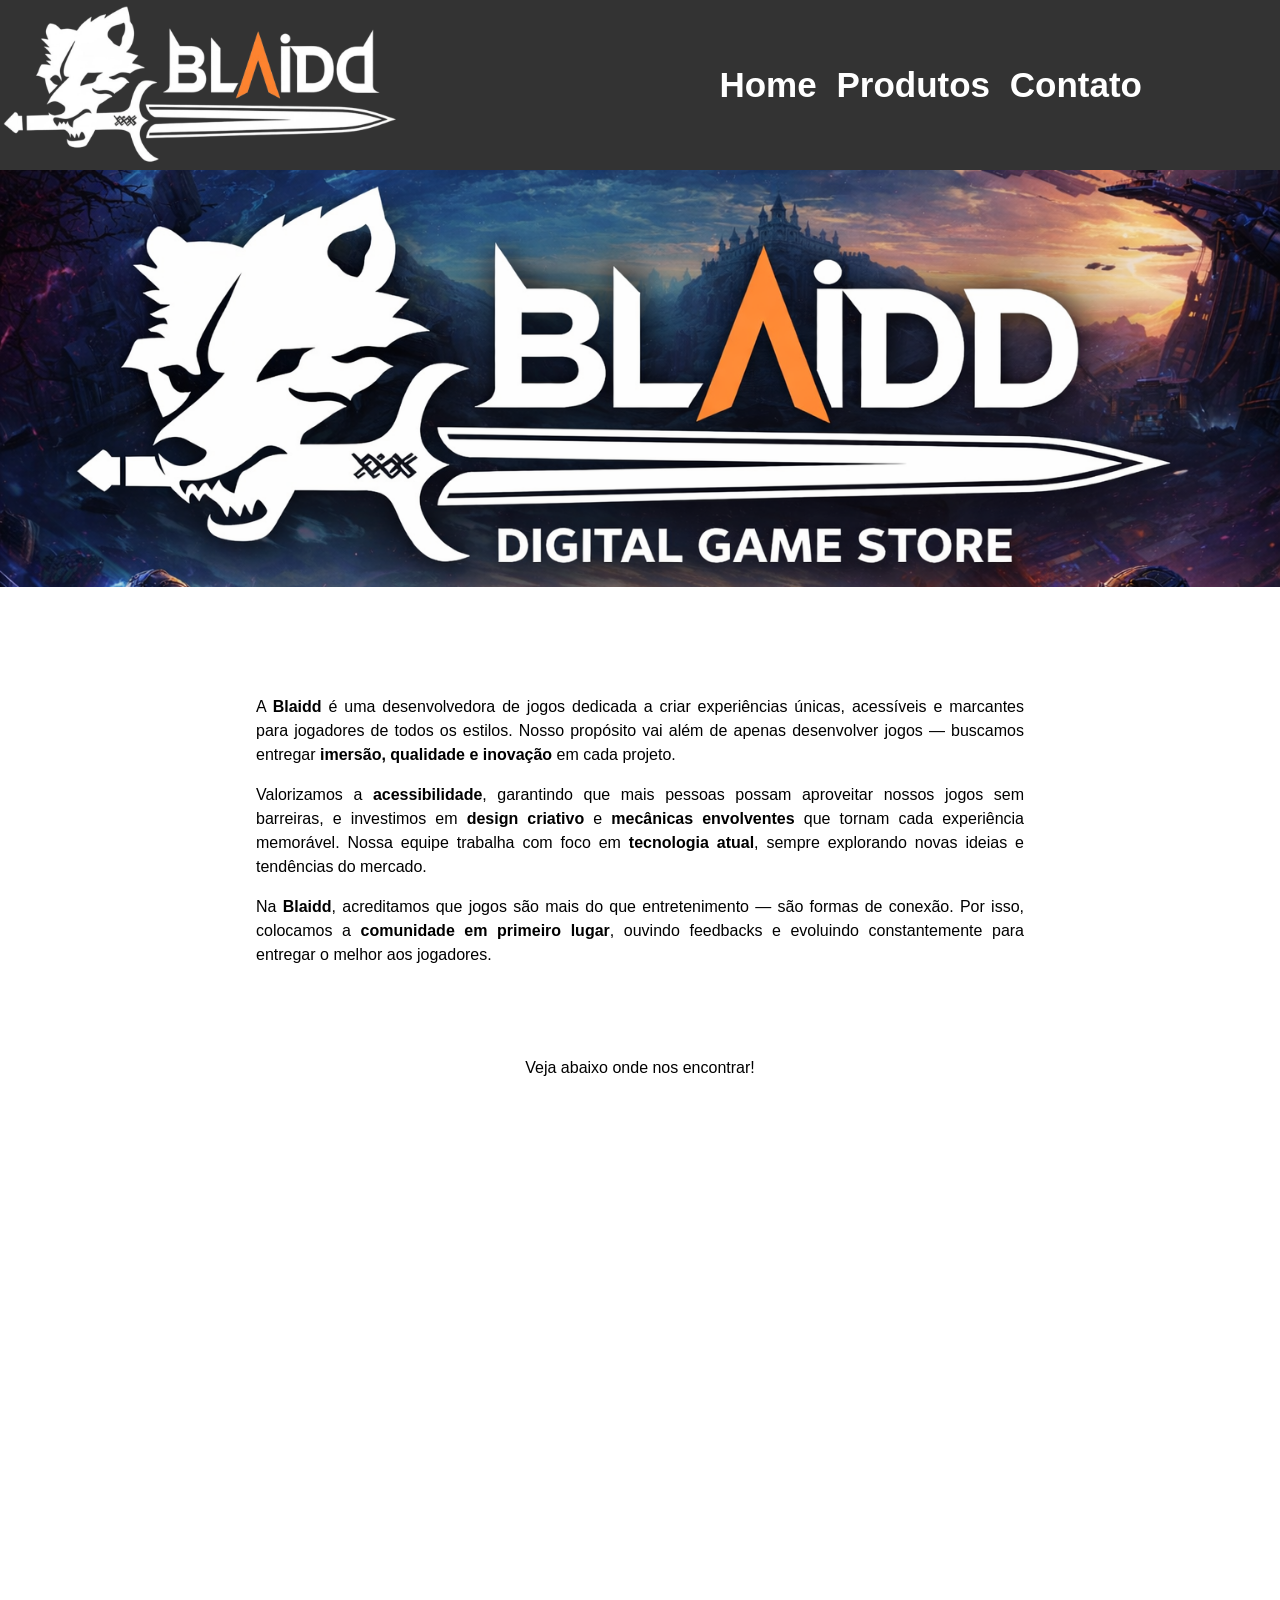
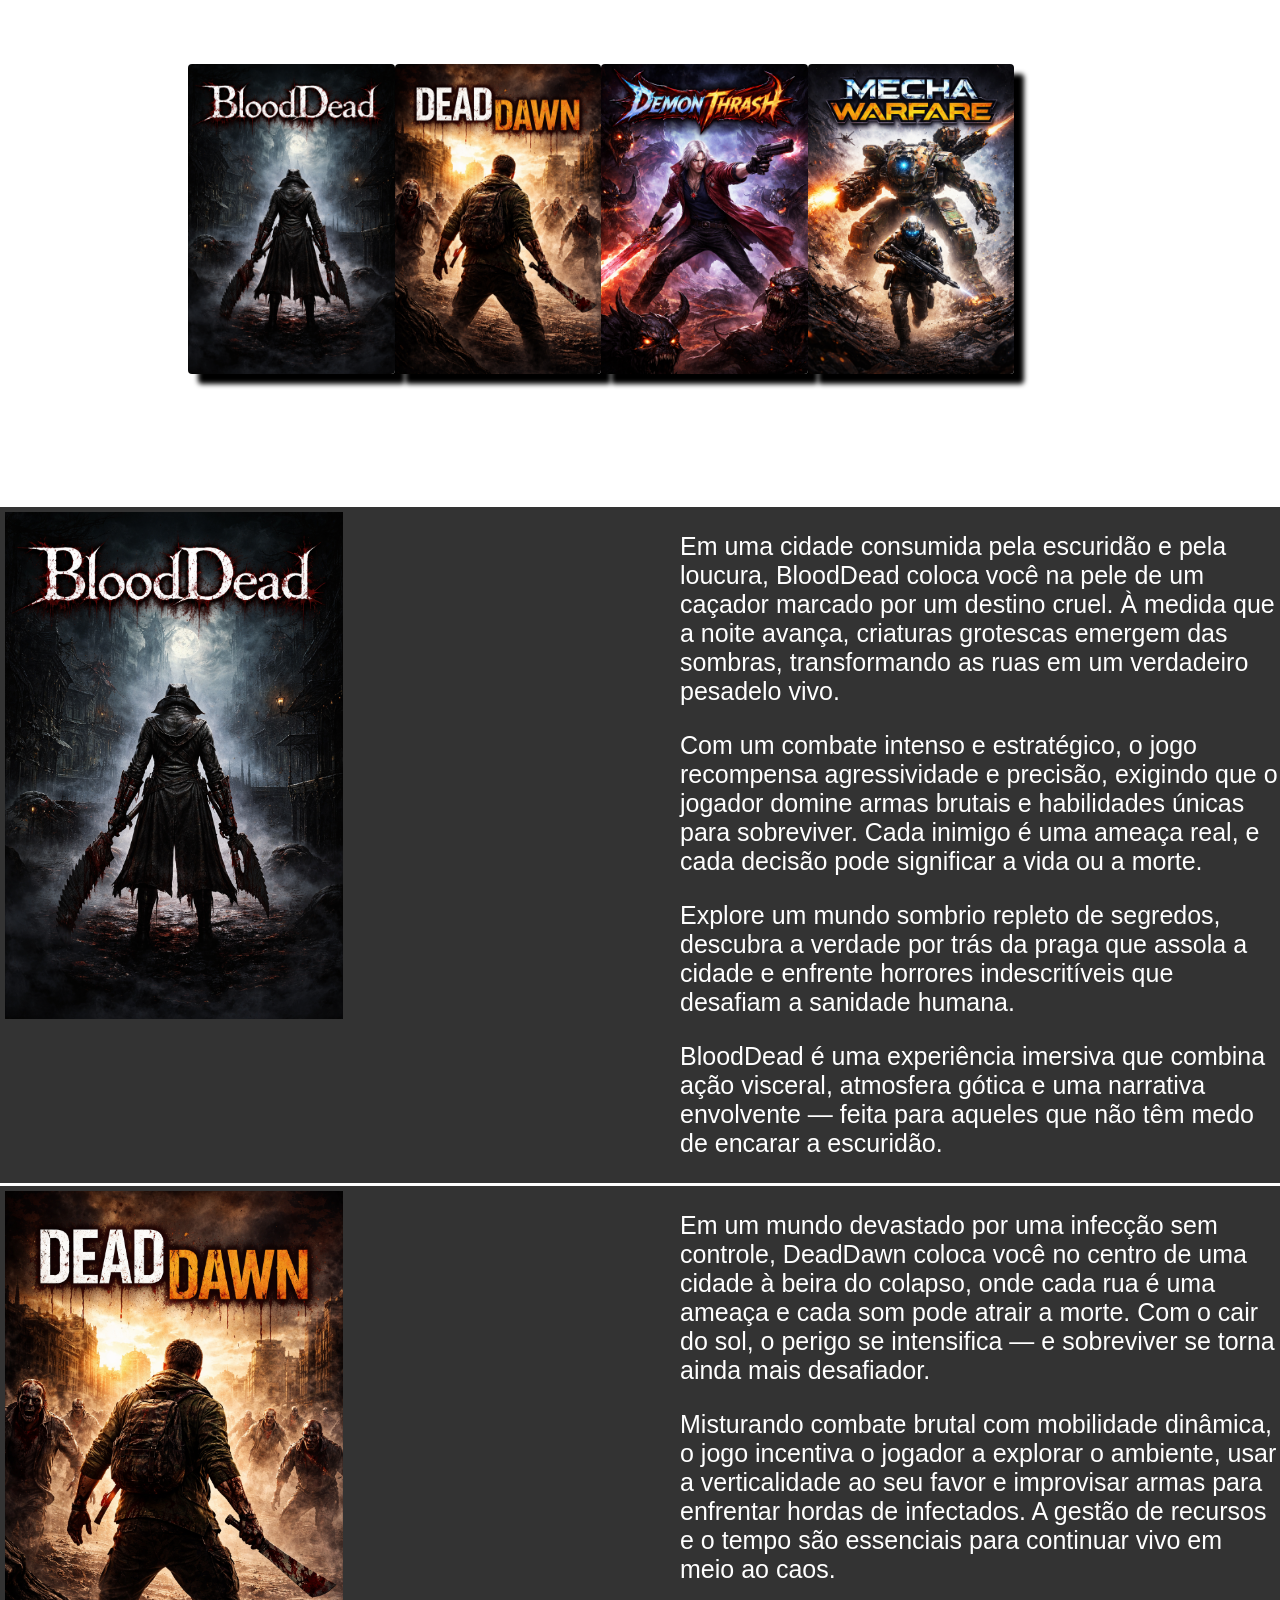
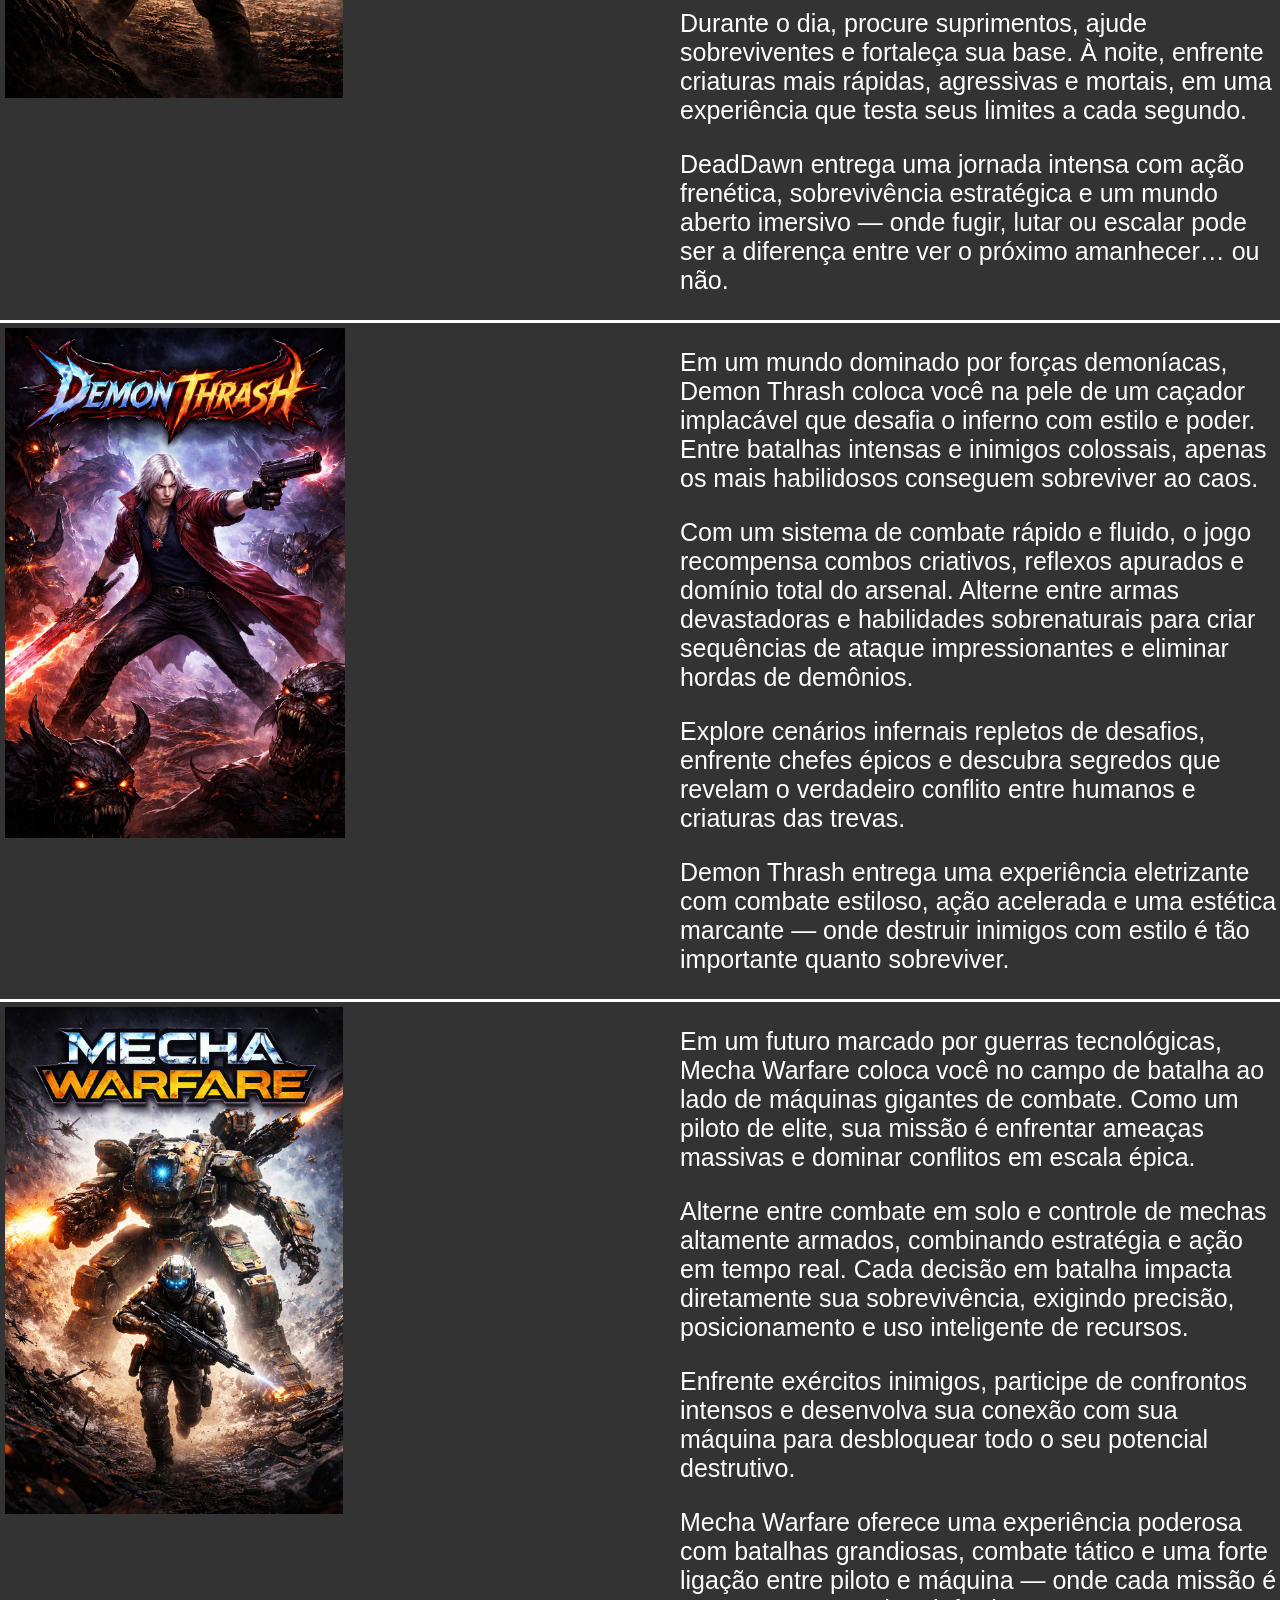
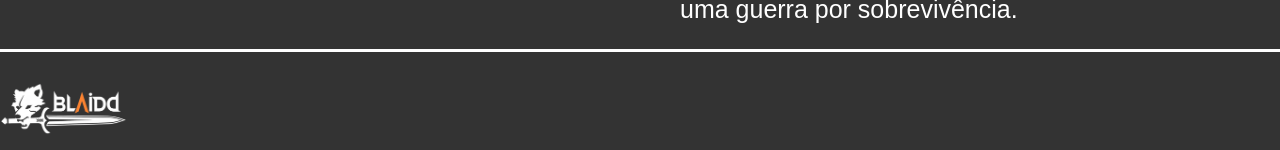
<file: index.html>
<!DOCTYPE html>
<html>
    <head>
        <link rel="stylesheet" href="css/style.css">
        <link rel="icon" href="img/BLAIDD (1) (1).png">
        <meta charset="UTF-8">
        <title>Blaidd</title>
    </head>

    <body>
        <header>
            <div class="divHeader">
            <!--Aqui fica a imagem do cabeçalho-->
            <img class="logo" src="img/BLAIDD (1) (1).png" alt="logo">
                <nav>
                    <ul class="cabecalho_ul">
                       <li class="cabecalho_li">Home</li>
                       <li class="cabecalho_li">Produtos</li>
                       <li class="cabecalho_li">Contato</li>
                    </ul>
                </nav>
            </div>
        </header>

        <div class="div_banner">
            <img class="banner" src="img/1000036425.png" alt="">
        </div>
        <main>

            <section class="sobre_nos">
                <h2 class="titulo">Sobre Nós</h2>

                <p>
                    A <strong>Blaidd</strong> é uma desenvolvedora de jogos dedicada a criar experiências únicas, acessíveis e marcantes para jogadores de todos os estilos. Nosso propósito vai além de apenas desenvolver jogos — buscamos entregar <strong>imersão, qualidade e inovação</strong> em cada projeto.
                </p>
                <p>
                    Valorizamos a <strong>acessibilidade</strong>, garantindo que mais pessoas possam aproveitar nossos jogos sem barreiras, e investimos em <strong>design criativo</strong> e <strong>mecânicas envolventes</strong> que tornam cada experiência memorável. Nossa equipe trabalha com foco em <strong>tecnologia atual</strong>, sempre explorando novas ideias e tendências do mercado.
                </p>
                <p>
                    Na <strong>Blaidd</strong>, acreditamos que jogos são mais do que entretenimento — são formas de conexão. Por isso, colocamos a <strong>comunidade em primeiro lugar</strong>, ouvindo feedbacks e evoluindo constantemente para entregar o melhor aos jogadores.
                </p>

            </section>

            <section class="mapa">
                <h2 class="titulo">Nosso Estabelecimento</h2>
                <p>Veja abaixo onde nos encontrar!</p>
                <iframe src="https://www.google.com/maps/embed?pb=!1m18!1m12!1m3!1d3360.1660312633308!2d129.7364437580109!3d32.62840172866179!2m3!1f0!2f0!3f0!3m2!1i1024!2i768!4f13.1!3m3!1m2!1s0x35154f002c2d6caf%3A0x3a4a95a10fc21c2!2sGunkanjima%20No.%201%20Observation%20Plaza!5e0!3m2!1sen!2sbr!4v1773962349100!5m2!1sen!2sbr" width="600" height="450" style="border:0;" allowfullscreen="" loading="lazy" referrerpolicy="no-referrer-when-downgrade"></iframe>
            </section>

            <section class="nossosprodutos">
                <h2 class="titulo">Nossos Jogos</h2>
                <div class="div_nossosprodutos">
                    <ul class="lista_nossosprodutos">
                        <img class="img_nossosprodutos" src="img/BloodDead_Capa.png" alt="">
                        <img class="img_nossosprodutos" src="img/DeadDawn_Capa.png" alt="">
                        <img class="img_nossosprodutos" src="img/DevilThrash_Capa.png" alt="">
                        <img class="img_nossosprodutos" src="img/MechaWarfare_Capa.png" alt="">
                    </ul>
                </div>
            </section>

            <h2 class="titulo">Conheça Um Pouco</h2>
            <section class="jogos">
                <div class="div_capa_jogo">
                    <img class="capa_jogo" src="img/BloodDead_Capa.png" alt="">
                </div>
                <div class="div_texto_jogo">
                    <p>
                        Em uma cidade consumida pela escuridão e pela loucura, BloodDead coloca você na pele de um caçador marcado por um destino cruel. À medida que a noite avança, criaturas grotescas emergem das sombras, transformando as ruas em um verdadeiro pesadelo vivo.
                    </p>
                    <p>
                        Com um combate intenso e estratégico, o jogo recompensa agressividade e precisão, exigindo que o jogador domine armas brutais e habilidades únicas para sobreviver. Cada inimigo é uma ameaça real, e cada decisão pode significar a vida ou a morte.
                    </p>
                    <p>
                        Explore um mundo sombrio repleto de segredos, descubra a verdade por trás da praga que assola a cidade e enfrente horrores indescritíveis que desafiam a sanidade humana.
                    </p>
                    <p>
                        BloodDead é uma experiência imersiva que combina ação visceral, atmosfera gótica e uma narrativa envolvente — feita para aqueles que não têm medo de encarar a escuridão.
                    </p>
                </div>
            </section>

            <section class="jogos">
                <div class="div_capa_jogo">
                    <img class="capa_jogo" src="img/DeadDawn_Capa.png" alt="">
                </div>
                <div class="div_texto_jogo">
                    <p>
                        Em um mundo devastado por uma infecção sem controle, DeadDawn coloca você no centro de uma cidade à beira do colapso, onde cada rua é uma ameaça e cada som pode atrair a morte. Com o cair do sol, o perigo se intensifica — e sobreviver se torna ainda mais desafiador.
                    </p>
                    <p>
                        Misturando combate brutal com mobilidade dinâmica, o jogo incentiva o jogador a explorar o ambiente, usar a verticalidade ao seu favor e improvisar armas para enfrentar hordas de infectados. A gestão de recursos e o tempo são essenciais para continuar vivo em meio ao caos.
                    </p>
                    <p>
                        Durante o dia, procure suprimentos, ajude sobreviventes e fortaleça sua base. À noite, enfrente criaturas mais rápidas, agressivas e mortais, em uma experiência que testa seus limites a cada segundo.
                    </p>
                    <p>
                        DeadDawn entrega uma jornada intensa com ação frenética, sobrevivência estratégica e um mundo aberto imersivo — onde fugir, lutar ou escalar pode ser a diferença entre ver o próximo amanhecer… ou não.
                    </p>
                </div>
            </section>

            <section class="jogos">
                <div class="conteudo">
                    <div class="div_capa_jogo">
                        <img class="capa_jogo" src="img/DevilThrash_Capa.png" alt="">
                    </div>
                    <div class="div_texto_jogo">
                        <p>
                            Em um mundo dominado por forças demoníacas, Demon Thrash coloca você na pele de um caçador implacável que desafia o inferno com estilo e poder. Entre batalhas intensas e inimigos colossais, apenas os mais habilidosos conseguem sobreviver ao caos.
                        </p>
                        <p>
                            Com um sistema de combate rápido e fluido, o jogo recompensa combos criativos, reflexos apurados e domínio total do arsenal. Alterne entre armas devastadoras e habilidades sobrenaturais para criar sequências de ataque impressionantes e eliminar hordas de demônios.
                        </p>
                        <p>
                            Explore cenários infernais repletos de desafios, enfrente chefes épicos e descubra segredos que revelam o verdadeiro conflito entre humanos e criaturas das trevas.
                        </p>
                        <p>
                            Demon Thrash entrega uma experiência eletrizante com combate estiloso, ação acelerada e uma estética marcante — onde destruir inimigos com estilo é tão importante quanto sobreviver.
                        </p>
                    </div>
                </div>
            </section>

            <section class="jogos">
                <div class="div_capa_jogo">
                    <img class="capa_jogo" src="img/MechaWarfare_Capa.png" alt="">
                </div>
                <div class="div_texto_jogo">
                    <p>
                        Em um futuro marcado por guerras tecnológicas, Mecha Warfare coloca você no campo de batalha ao lado de máquinas gigantes de combate. Como um piloto de elite, sua missão é enfrentar ameaças massivas e dominar conflitos em escala épica.
                    </p>
                    <p>
                        Alterne entre combate em solo e controle de mechas altamente armados, combinando estratégia e ação em tempo real. Cada decisão em batalha impacta diretamente sua sobrevivência, exigindo precisão, posicionamento e uso inteligente de recursos.
                    </p>
                    <p>
                        Enfrente exércitos inimigos, participe de confrontos intensos e desenvolva sua conexão com sua máquina para desbloquear todo o seu potencial destrutivo.
                    </p>
                    Mecha Warfare oferece uma experiência poderosa com batalhas grandiosas, combate tático e uma forte ligação entre piloto e máquina — onde cada missão é uma guerra por sobrevivência.
                    <p>
                        
                </div>
            </section>

        </main>

        <footer>
            <!--Aqui ficará o rodapé-->
            <img src="img/BLAIDD (1) (1).png" class="logo_footer">
        </footer>
    </body>
 

</html>
</file>
<file: css/style.css>
body { /*Customização da área central do site*/
    margin: 0%;
    background: linear-gradient(#fe5f2f);
    font-family: 'Segoe UI', Tahoma, Geneva, Verdana, sans-serif;
}

header { /*Customização Cabeçalho*/
    background-color: #333333 ;
    text-align: justify ;
    font-family: 'Lucida Sans', 'Lucida Sans Regular', 'Lucida Grande', 'Lucida Sans Unicode', Geneva, Verdana, sans-serif;
    height: fit-content;
}
.logo { /*Customização logo*/
    flex: 1 1;
    width: auto;
    max-width: 400px;
}
nav {
    color: #ffffff;
    position: absolute;
    right: 10%;
    font-size: 35px;
}
nav li{
    display: inline;
    text-decoration: none;
    margin-right: 10px;
    font-weight: bold;
}
.banner {
    width: 100%;
    height: 35%;
    object-fit: cover;
}
.divHeader {
    position: relative;
    display: flex;
    align-items: center;
    justify-content: space-between;
    width: 100%;
    height: 100%;
    margin: 0 auto;
    padding: 0;
}
.divConteudo {
    text-align: center;
}
.sobre_nos {
    width: 60%;
    text-align: justify;
    line-height: 1.5;
    margin-left: 20%;
}
.img_sobre_nos {
    width: 15%;
    float: left;
    margin-right: 20px;
}
.titulo {
    font-family: 'Segoe UI', Tahoma, Geneva, Verdana, sans-serif;
    font-size: 36px;
    color: #ffffff;
    text-align: center;
    text-transform: uppercase;
    font-weight: bold;
    letter-spacing: 2px;
    margin-bottom: 20px;
}
footer{
    padding: 30px 10px 10px 0;
    background-size: cover;
    background-position: top;
    background-color: rgb(0, 0, 0, 6);
    background-blend-mode: darken;
    background-color: #333333;
}
.logo_footer{
    width: 10%;
}
.nossosprodutos{
    padding: 2%;
    background: linear-gradient(#fe5f2f);
}
.div_nossosprodutos{
    width: 80%;
    margin-left: 10%;
}
.lista_nossosprodutos{
    width: 30%;
    display: flex;
    vertical-align: "top";
    list-style: none;
}
.lista_nossosprodutos li{
    line-height: 2;
}
.lista_nossosprodutos li:before{
    content: ">>>";
}
.img_nossosprodutos{
    width: 70%;
    border-radius: 4px;
    box-shadow: 10px 10px 5px 0px #000000;
    opacity: 1;
    transition: 400ms;
}
.img_nossosprodutos:hover{
    opacity: 0.5;
    cursor: pointer;
}
.mapa{
    text-align: center;
}
.capa_jogo{
    width: 50%;
    margin: 5px;
}
.jogos{
    background-color: #333333;
    display: flex;
    align-items: flex-start;
    gap: 5px;
    margin-bottom: 3px;
}
.div_texto_jogo{
    max-width: 600px;
    color: #ffffff;
    font-size: 25px;
}
.conteudo{
    display: flex;
}
</file>
